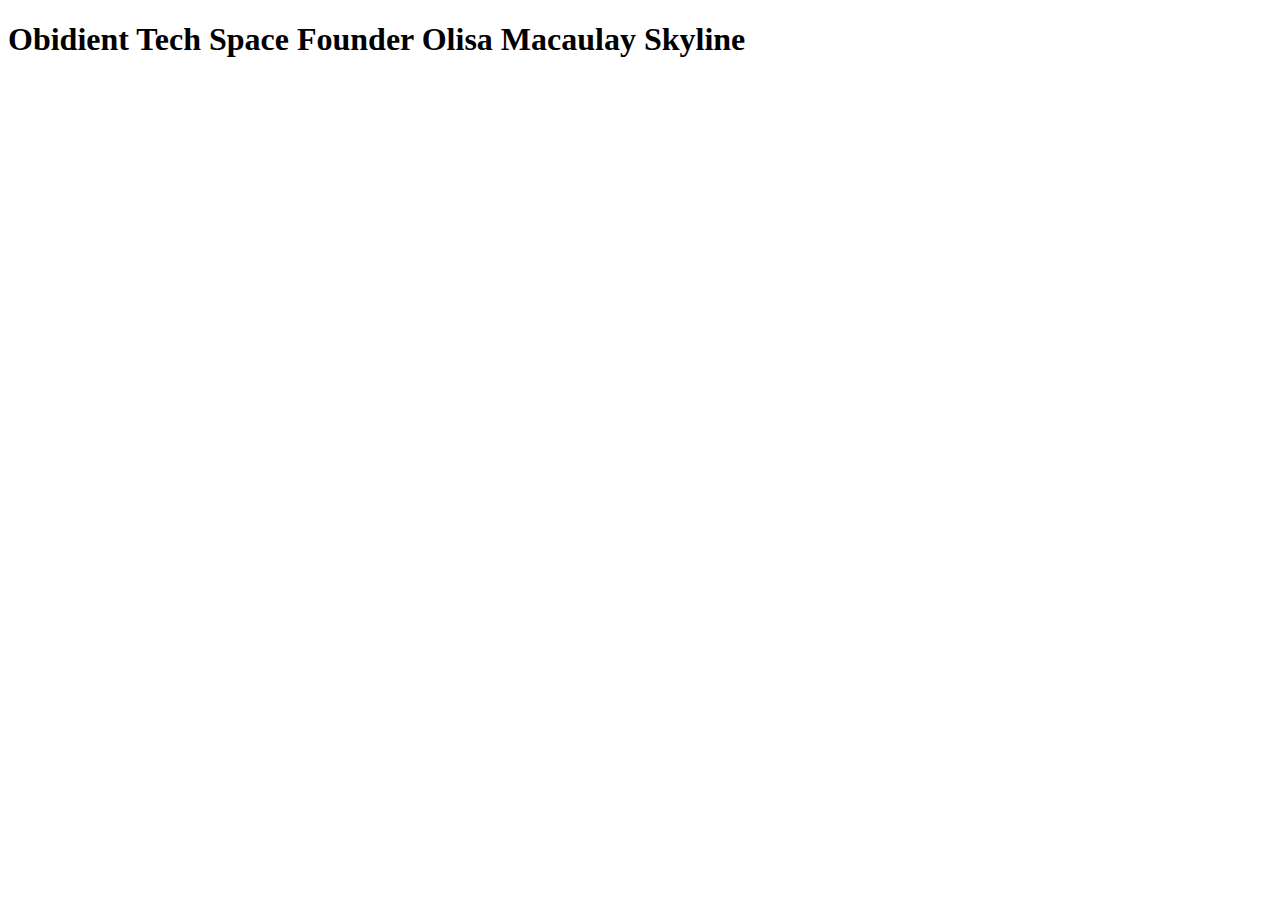
<file: index.html>
<!DOCTYPE html>
<html lang="en">
<head>
    <meta charset="UTF-8">
    <meta name="viewport" content="width=device-width, initial-scale=1.0">
    <title> passcode : 65052 cohort 16</title>
</head>
<body>
    
    <h1>Obidient Tech Space Founder Olisa Macaulay Skyline</h1>
</body>
</html>
</file>
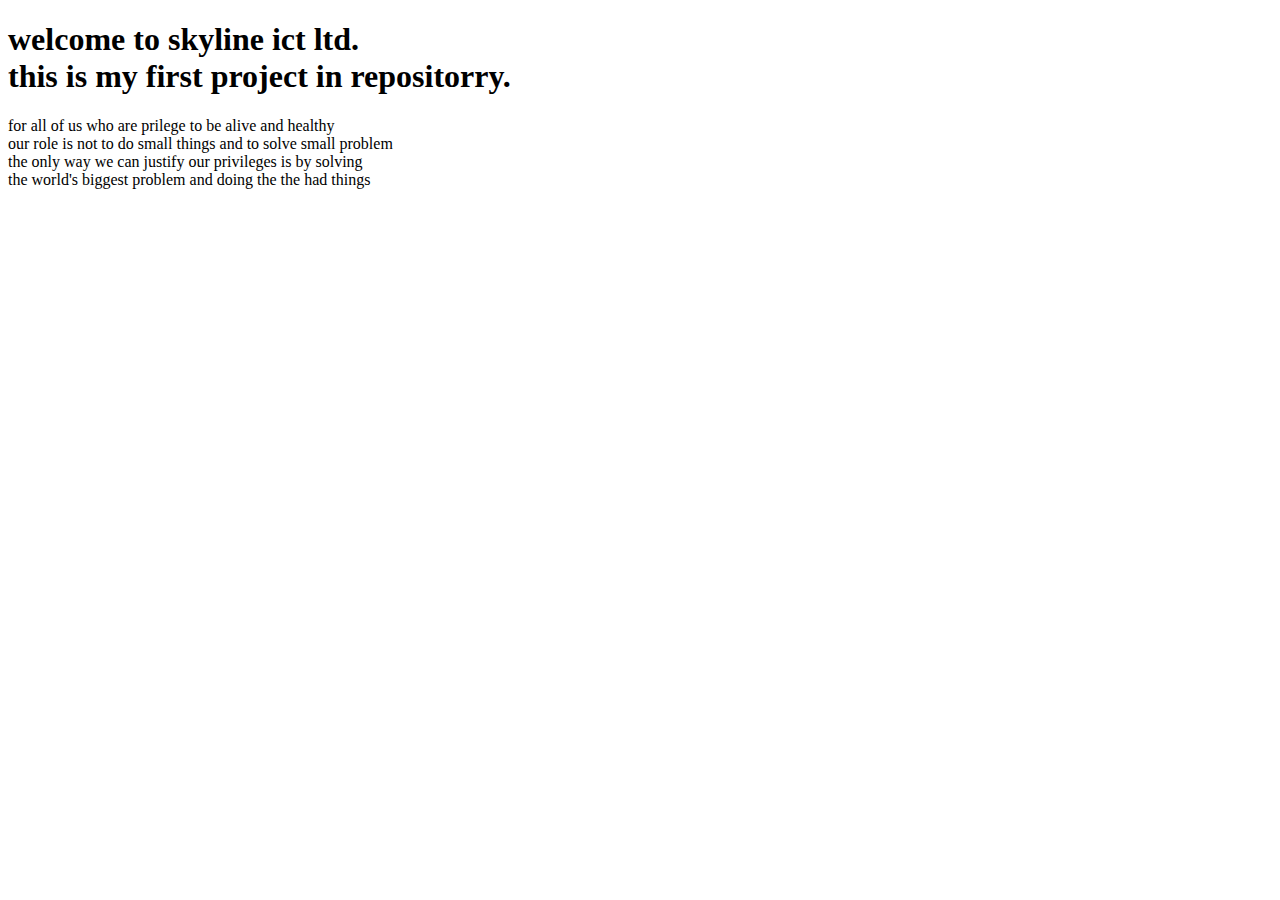
<file: index1.html>
<!DOCTYPE html>
<html lang="en">
<head>
    <meta charset="UTF-8">
    <meta name="viewport" content="width=device-width, initial-scale=1.0">
    <title> passcode:65052, cohort 16t</title>
</head>
<body>
    <h1>welcome to skyline ict ltd. <br>
         this is my first project in repositorry.</h1>

         <p>for all of us who are prilege to be alive and healthy <br>
        our role is not to do small things and to solve small problem <br>
    the only way we can justify our privileges is by solving <br> the world's
     biggest problem and doing the the had things</p>

     
</body>
</html>
</file>
